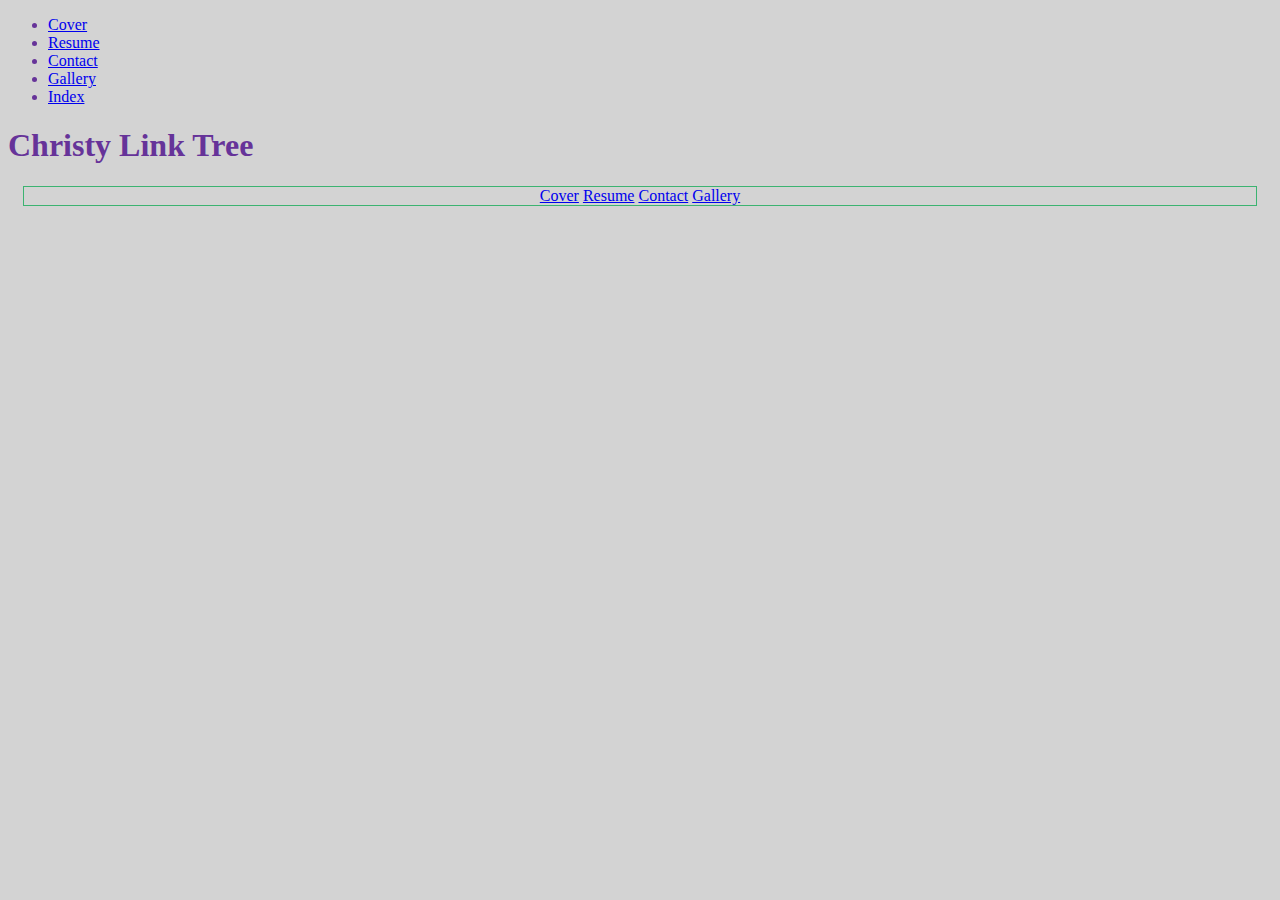
<file: index.html>
<!DOCTYPE html>
<html lang="en">
<head>
    <link href="https://cdn.jsdelivr.net/npm/bootstrap@5.0.0-beta2/dist/css/bootstrap.min.css" rel="stylesheet" integrity="sha384-BmbxuPwQa2lc/FVzBcNJ7UAyJxM6wuqIj61tLrc4wSX0szH/Ev+nYRRuWlolflfl" crossorigin="anonymous">
    <link rel="stylesheet" href="Styles.css">
</head>

<body>
    <div class="container">
        <div class="row">
            <div class="col-lg-3">
                <ul class="nav flex-column">
                    <li class="nav-item">
                    <a class="nav-link" href="cover.html">Cover</a>
                    </li>
                    <li class="nav-item">
                    <a class="nav-link" href="resume.html">Resume</a>
                    </li>
                    <li class="nav-item">
                    <a class="nav-link" href="contact.html">Contact</a>
                    </li>
                    <li class="nav-item">
                        <a class="nav-link" href="gallery.html">Gallery</a>
                    </li>
                    <li class="nav-item">
                        <a class="nav-link" href="index.html">Index</a>
                    </li>
                </ul>
            </div>

            <div class="col-md-9">

                <h1>Christy Link Tree</h1>

                <div class="linked-item">
                    <a class="page-link" href="cover.html">Cover</a>
                    <a class="page-link" href="resume.html">Resume</a>
                    <a class="page-link" href="contact.html">Contact</a>
                    <a class="page-link" href="gallery.html">Gallery</a>
                </div>
            </div>

        </div>
    </div>
</body>

</html>
</file>
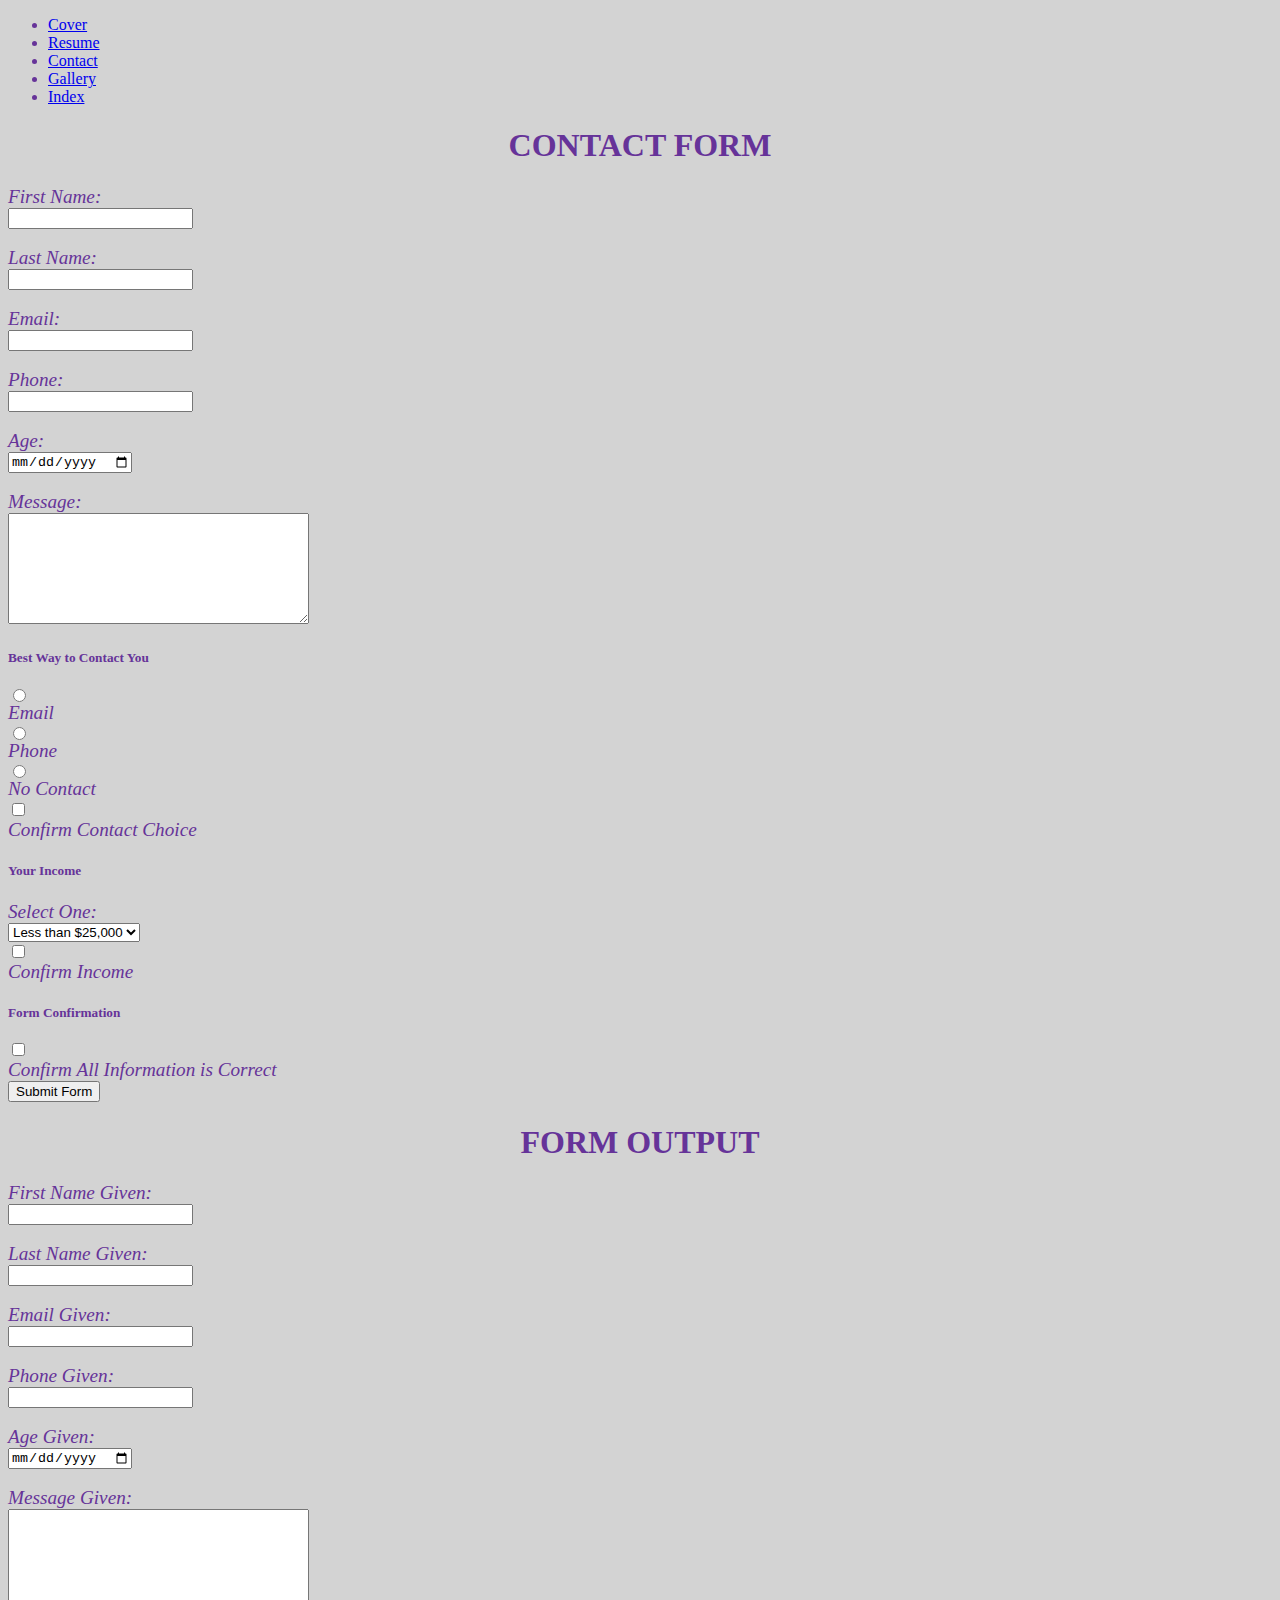
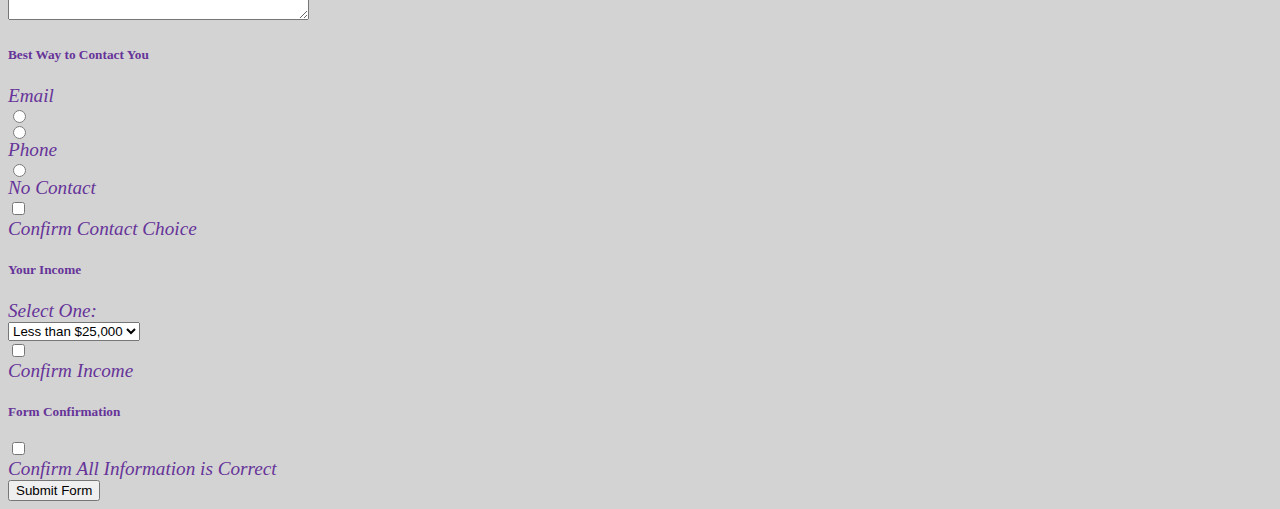
<file: contact.html>
<!DOCTYPE html>
<html>

<head>
    <link href="https://cdn.jsdelivr.net/npm/bootstrap@5.0.0-beta2/dist/css/bootstrap.min.css" rel="stylesheet"
        integrity="sha384-BmbxuPwQa2lc/FVzBcNJ7UAyJxM6wuqIj61tLrc4wSX0szH/Ev+nYRRuWlolflfl" crossorigin="anonymous">
    <link rel="stylesheet" href="Styles.css" />
</head>

<body id="dobyContact">
    <div class="container">
        <div class="row">

            <div class="col-md-3">
                <ul class="nav flex-column">
                    <li class="nav-item">
                        <a class="nav-link" href="cover.html">Cover</a>
                    </li>
                    <li class="nav-item">
                        <a class="nav-link" href="resume.html">Resume</a>
                    </li>
                    <li class="nav-item">
                        <a class="nav-link" href="contact.html">Contact</a>
                    </li>
                    <li class="nav-item">
                        <a class="nav-link" href="gallery.html">Gallery</a>
                    </li>
                    <li class="nav-item">
                        <a class="nav-link" href="index.html">Index</a>
                    </li>
                </ul>
            </div>

            <!-- input **** -->

            <div class="col-md-4" id="formInput">
                <h1 class="centerHead">CONTACT FORM</h1>
                <form action="formInfo" id="contactFormInput">

                    <div class="form-group">
                        <label for="fNameInput">First Name:</label>
                        <input type="text" id="fnameInput" class="form-control"><br>

                        <label for="lNameInput">Last Name:</label>
                        <input type="text" id="lNameInput" class="form-control"><br>

                        <label for="email">Email:</label>
                        <input type="email" id="emailInput" class="form-control"><br>

                        <label for="phone">Phone:</label>
                        <input type="tel" id="phoneInput" class="form-control"><br>

                        <label for="age">Age:</label>
                        <input type="date" id="ageInput" class="form-control"><br>

                        <label for="message">Message:</label>
                        <textarea cols="35" rows="7" id="messageInput">
                                    </textarea><br>
                    </div>


                    <div class="form-group">
                        <h5>Best Way to Contact You</h5>
                        <input type="radio" name="respondInput"><label for="Email">Email</label>
                        <input type="radio" name="respondInput"><label for="Phone">Phone</label>
                        <input type="radio" name="respondInput"><label for="No Contact">No Contact</label>
                        <div class="form-check">
                            <input type="checkbox" id="confirmContactInput" name="confirmContactInput" class="form-check-input">
                            <label for="confirmContact" class="form-check-label">Confirm Contact Choice</label>
                        </div>
                    </div>


                    <div class="form-group">
                        <h5>Your Income</h5>
                        <label for="income">Select One:</label>
                        <select id="incomeInput" name="incomeInput" class="form-control">
                            <option value="lt-25">Less than $25,000</option>
                            <option value="25-34">$25,000 - $34,000</option>
                            <option value="35-49">$35,000 - $49,000</option>
                            <option value="50-74">$50,000 - $74,000</option>
                            <option value="75+">$75,000 or more</option>
                        </select>
                        <div class="form-check">
                            <input type="checkbox" id="confirmIncomeInput" name="confirmIncomeInput"
                                class="form-check-input">
                            <label for="confirmIncome" class="form-check-label">Confirm Income</label>
                        </div>
                    </div>


                    <div class="form-group">
                        <h5>Form Confirmation</h5>
                        <div class="form-check">
                            <input type="checkbox" id="confirmAllInfoInput" name="confirmAllInfoInput"
                                class="form-check-input">
                            <label for="confirmAllInfo" class="form-check-label">Confirm All Information is Correct</label>
                        </div>
                    </div>

                    <button type="button" onclick="submitForm()">Submit Form</button>
                </form>
            </div>




                <!-- *** OUT PUT *** -->


            <div class="col-md-4" id="formOutput">
                <h1 class="centerHead">FORM OUTPUT</h1>
                <form action="formInfo">
                    <div class="form-group">
                        <label for="fNameOutput">First Name Given:</label>
                        <input type="text" id="fnameOutput" class="form-control"><br>

                        <label for="lNameOutput">Last Name Given:</label>
                        <input type="text" id="lNameOutput" class="form-control"><br>

                        <label for="email">Email Given:</label>
                        <input type="email" id="emailOutput" class="form-control"><br>

                        <label for="phone">Phone Given:</label>
                        <input type="tel" id="phoneOutput" class="form-control"><br>

                        <label for="age">Age Given:</label>
                        <input type="date" id="ageOutput" class="form-control"><br>

                        <label for="message">Message Given:</label>
                        <textarea cols="35" rows="7" id="messageOutput">
                                    </textarea><br>
                    </div>


                    <div class="form-group">
                        <h5>Best Way to Contact You</h5>
                        <label for="Email">Email<input type="radio" name="respondOutput"></label>
                        <input type="radio" name="respondOutput"><label for="Phone">Phone</label>
                        <input type="radio" name="respondOutput"><label for="No Contact">No Contact</label>
                        <div class="form-check">
                            <input type="checkbox" id="confirmContactInput" name="confirmContactOutput" class="form-check-input">
                            <label for="confirmContact" class="form-check-label">Confirm Contact Choice</label>
                        </div>
                    </div>


                    <div class="form-group">
                        <h5>Your Income</h5>
                        <label for="income">Select One:</label>
                        <select id="incomeInput" name="incomeOutput" class="form-control">
                            <option value="lt-25">Less than $25,000</option>
                            <option value="25-34">$25,000 - $34,000</option>
                            <option value="35-49">$35,000 - $49,000</option>
                            <option value="50-74">$50,000 - $74,000</option>
                            <option value="75+">$75,000 or more</option>
                        </select>
                        <div class="form-check">
                            <input type="checkbox" id="confirmIncomeInput" name="confirmIncomeOutput"
                                class="form-check-Output">
                            <label for="confirmIncome" class="form-check-label">Confirm Income</label>
                        </div>
                    </div>


                    <div class="form-group">
                        <h5>Form Confirmation</h5>
                        <div class="form-check">
                            <input type="checkbox" id="confirmAllInfoOutput" name="confirmAllInfoOutput"
                                class="form-check-Output">
                            <label for="confirmAllInfo" class="form-check-label">Confirm All Information is Correct</label>
                        </div>
                    </div>

                    <button type="button">Submit Form</button>
                </form>
            </div>
        


        </div>

    </div>


</body>
    <script src="submitForm.js" type="text/javascript"></script>
</html>
</file>
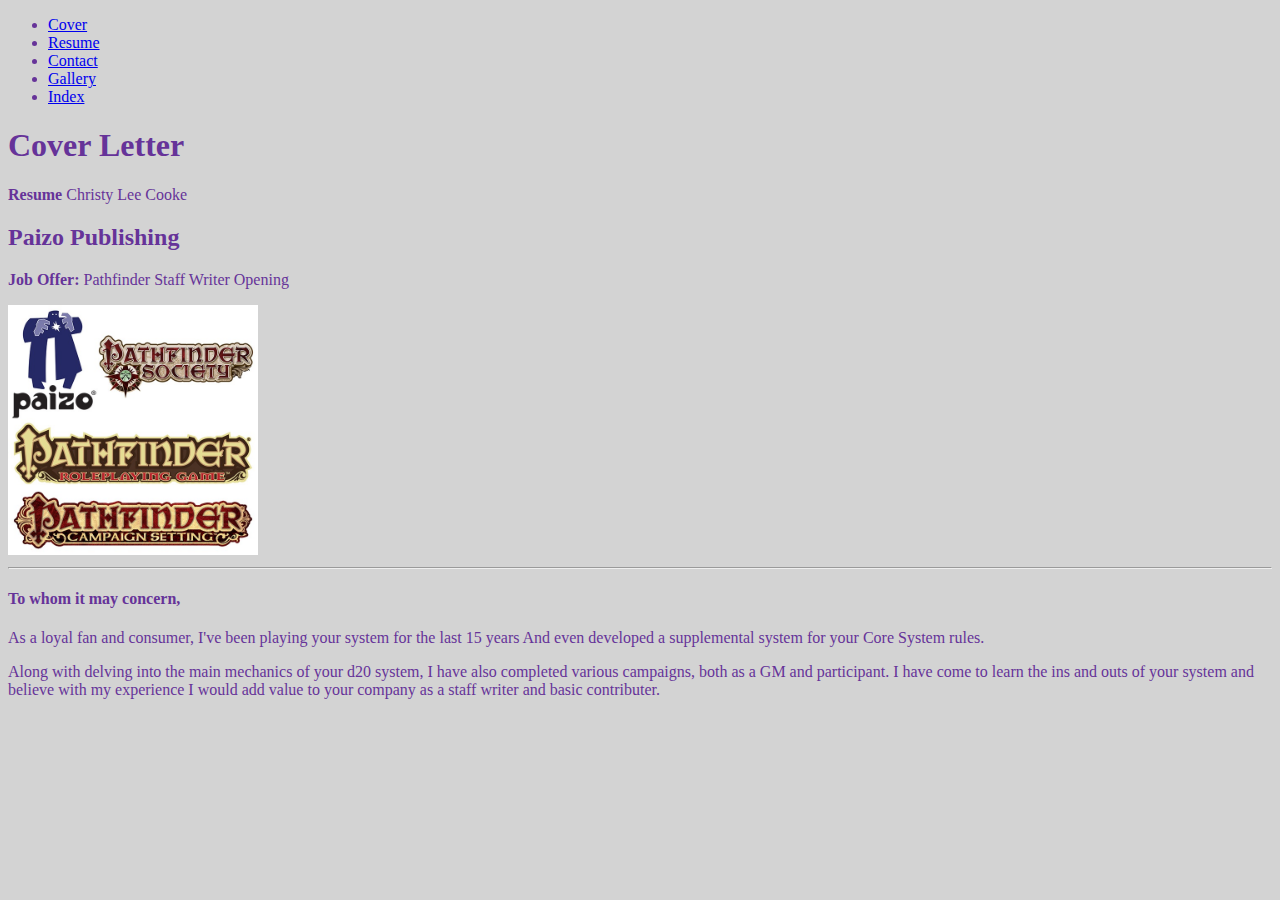
<file: cover.html>
<!DOCTYPE html>
<html lang="en">

<head>
    <link rel="stylesheet" href="Styles.css">
    <link href="https://cdn.jsdelivr.net/npm/bootstrap@5.0.0-beta2/dist/css/bootstrap.min.css" rel="stylesheet"
        integrity="sha384-BmbxuPwQa2lc/FVzBcNJ7UAyJxM6wuqIj61tLrc4wSX0szH/Ev+nYRRuWlolflfl" crossorigin="anonymous">
</head>

<body>
    <div class="container">
        <div class="row">
            <div class="col-lg-3">
                <ul class="nav flex-column">
                    <li class="nav-item">
                      <a class="nav-link" href="cover.html">Cover</a>
                    </li>
                    <li class="nav-item">
                      <a class="nav-link" href="resume.html">Resume</a>
                    </li>
                    <li class="nav-item">
                      <a class="nav-link" href="contact.html">Contact</a>
                    </li>
                    <li class="nav-item">
                        <a class="nav-link" href="gallery.html">Gallery</a>
                    </li>
                    <li class="nav-item">
                        <a class="nav-link" href="index.html">Index</a>
                    </li>
                </ul>
            </div>

            <div class="col-lg-9">

                <div class="jumbotron">
                    <h1>Cover Letter</h1>
                
                </div>
            
                <p><strong>Resume </strong> Christy Lee Cooke</p>
                <h2>Paizo Publishing</h2>
                <p><strong>Job Offer: </strong> Pathfinder Staff Writer Opening</p>
                <img src="img/paizo.jpg" alt="Paizo's Pathfinder" height="250px" width="250px">
                <br />
                <hr />
                <h4>To whom it may concern,</h4>
                <p> As a loyal fan and consumer, I've been playing your system for the last 15 years And
                even developed a supplemental system for your Core System rules.</p>
                
                <p>Along with delving into the main mechanics of your d20 system, I have also completed
                    various campaigns, both as a GM and participant. I have come to learn the ins and
                    outs of your system and believe with my experience I would add value to your
                    company as a staff writer and basic contributer.
                </p>
            </div>
        </div>
    </div>
</body>

</html>
</file>
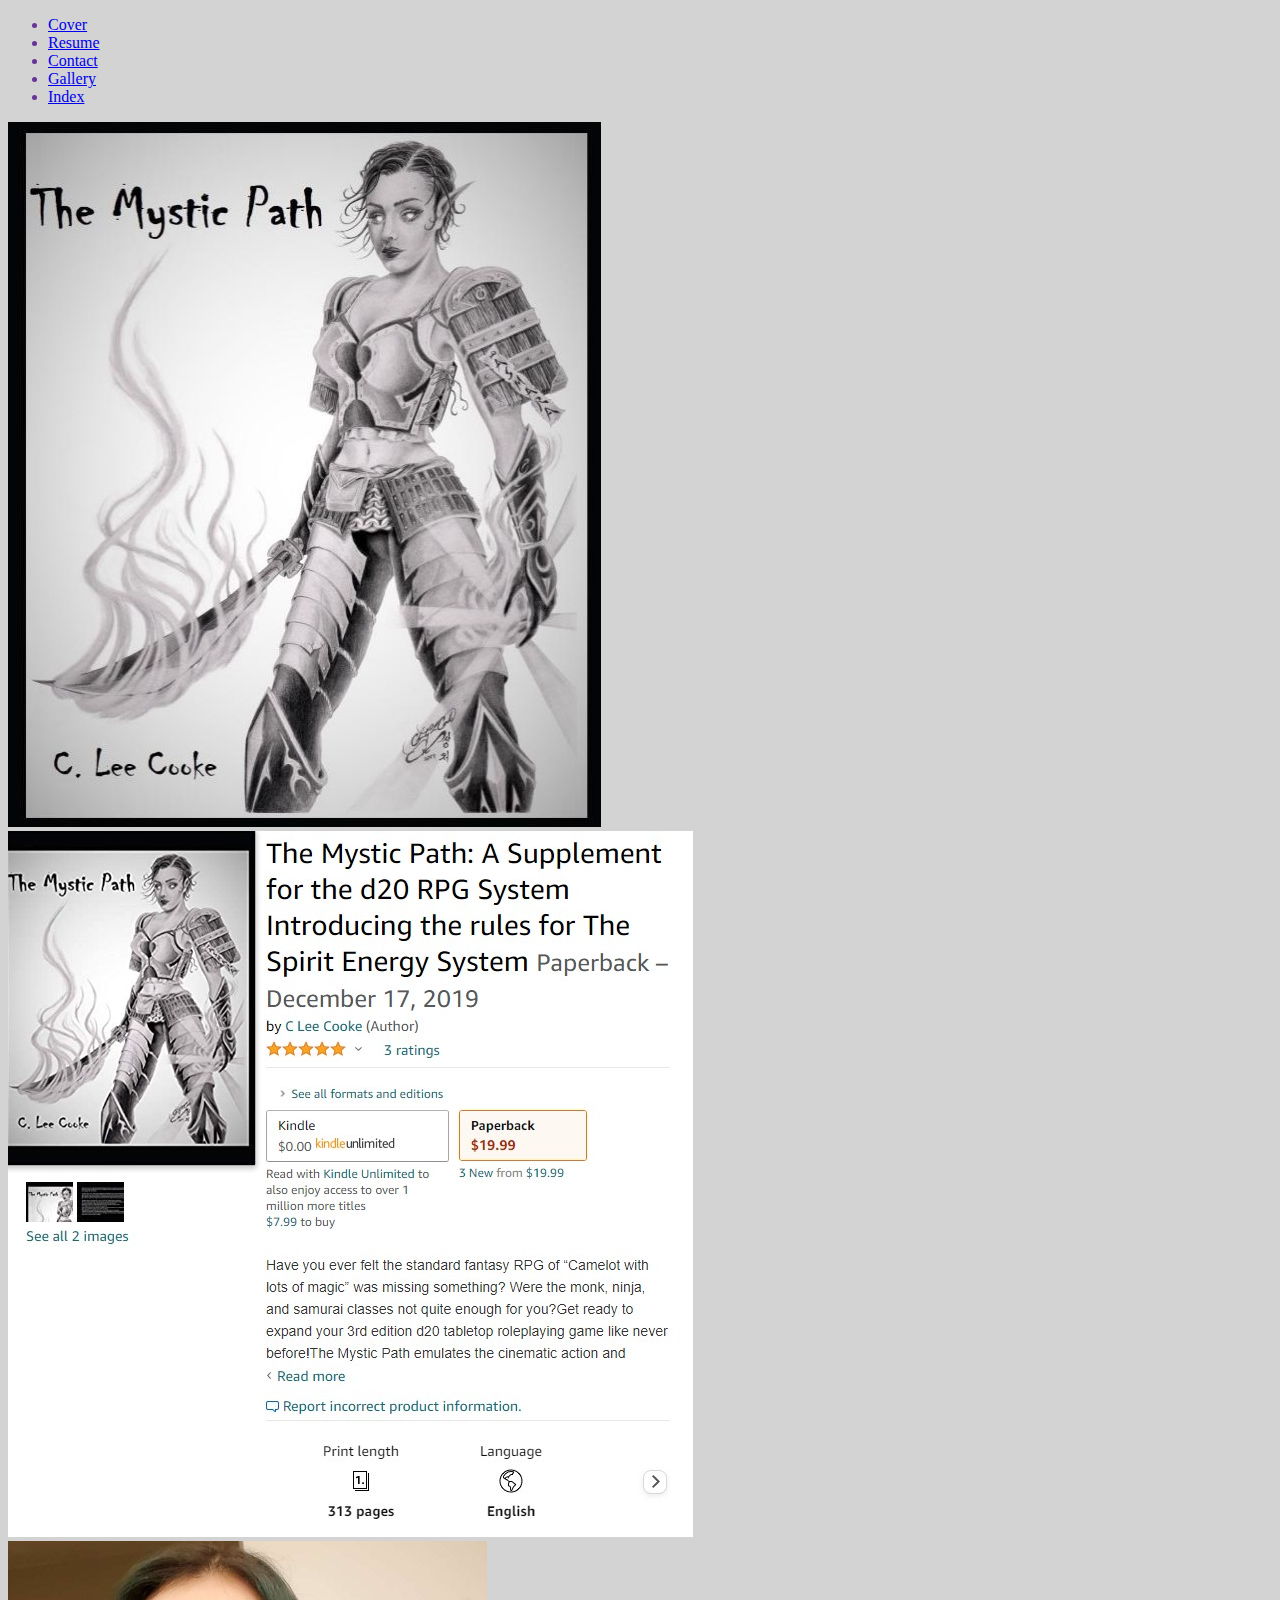
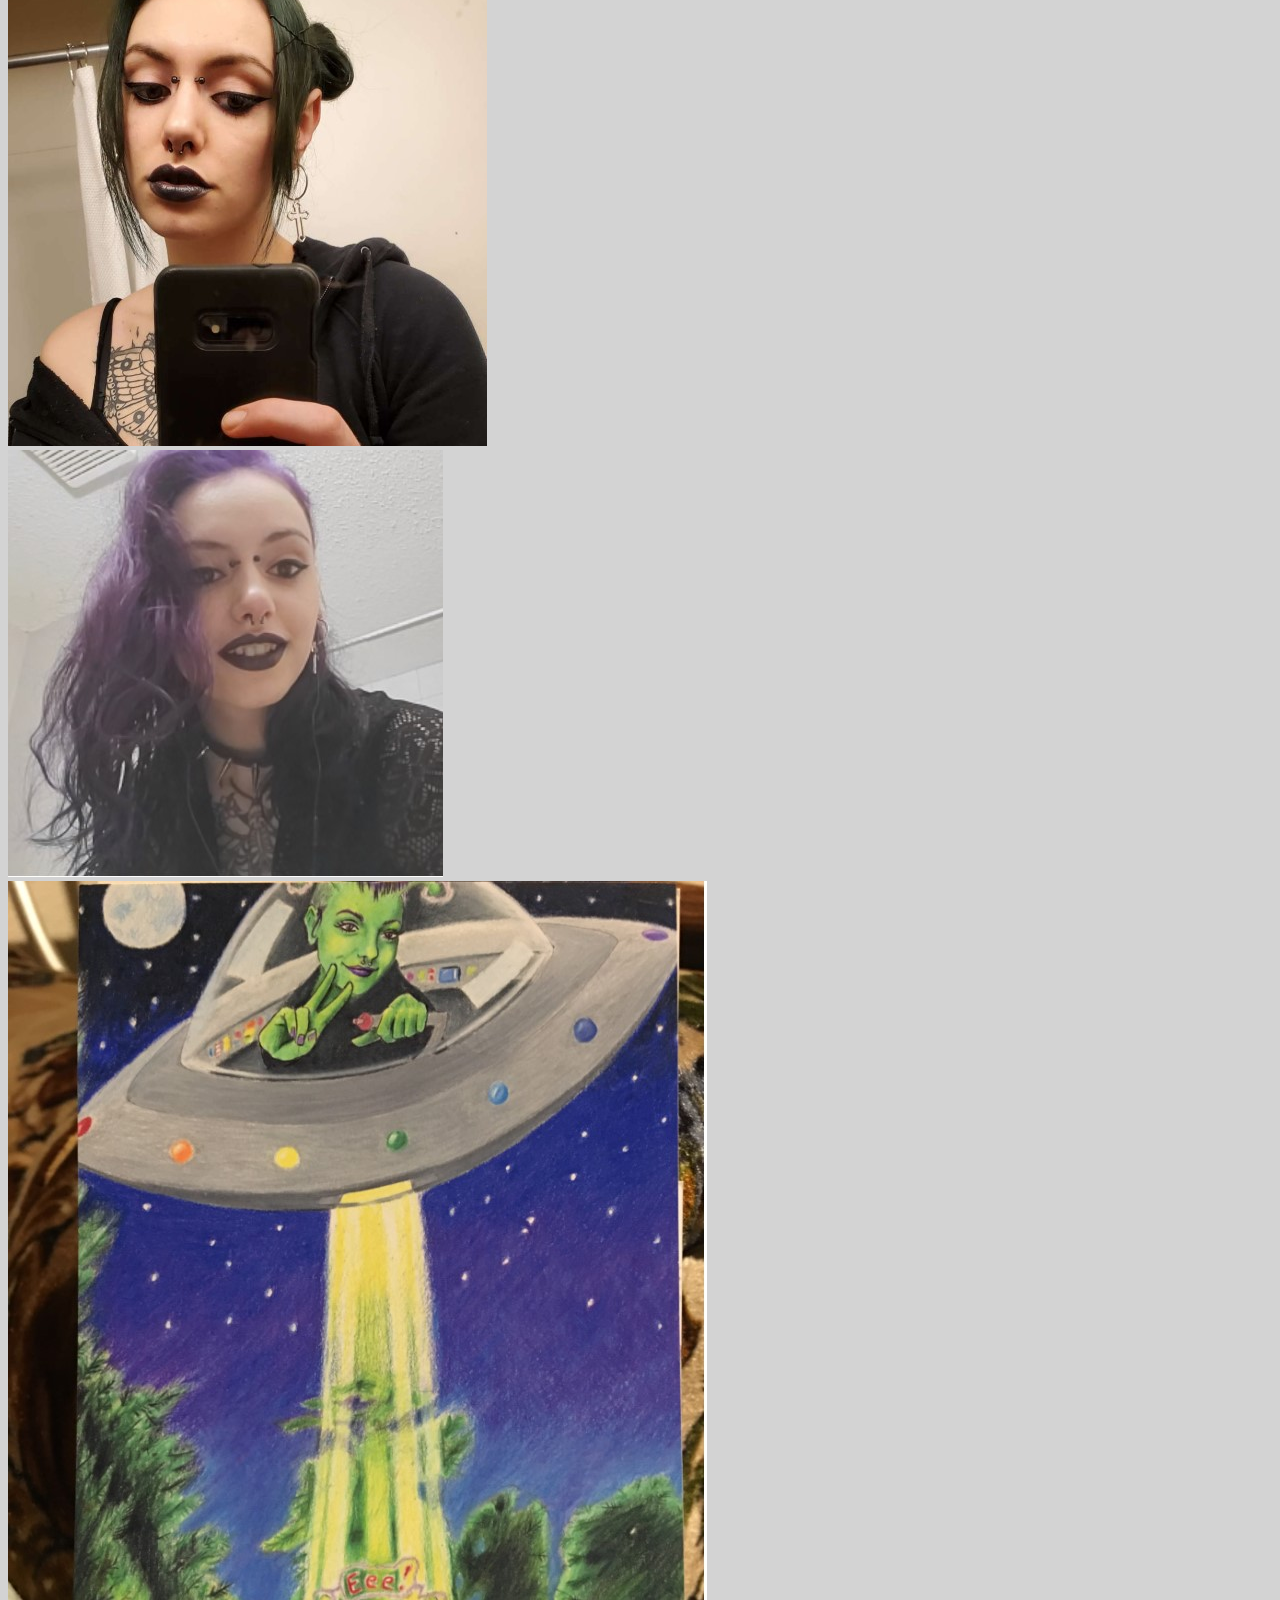
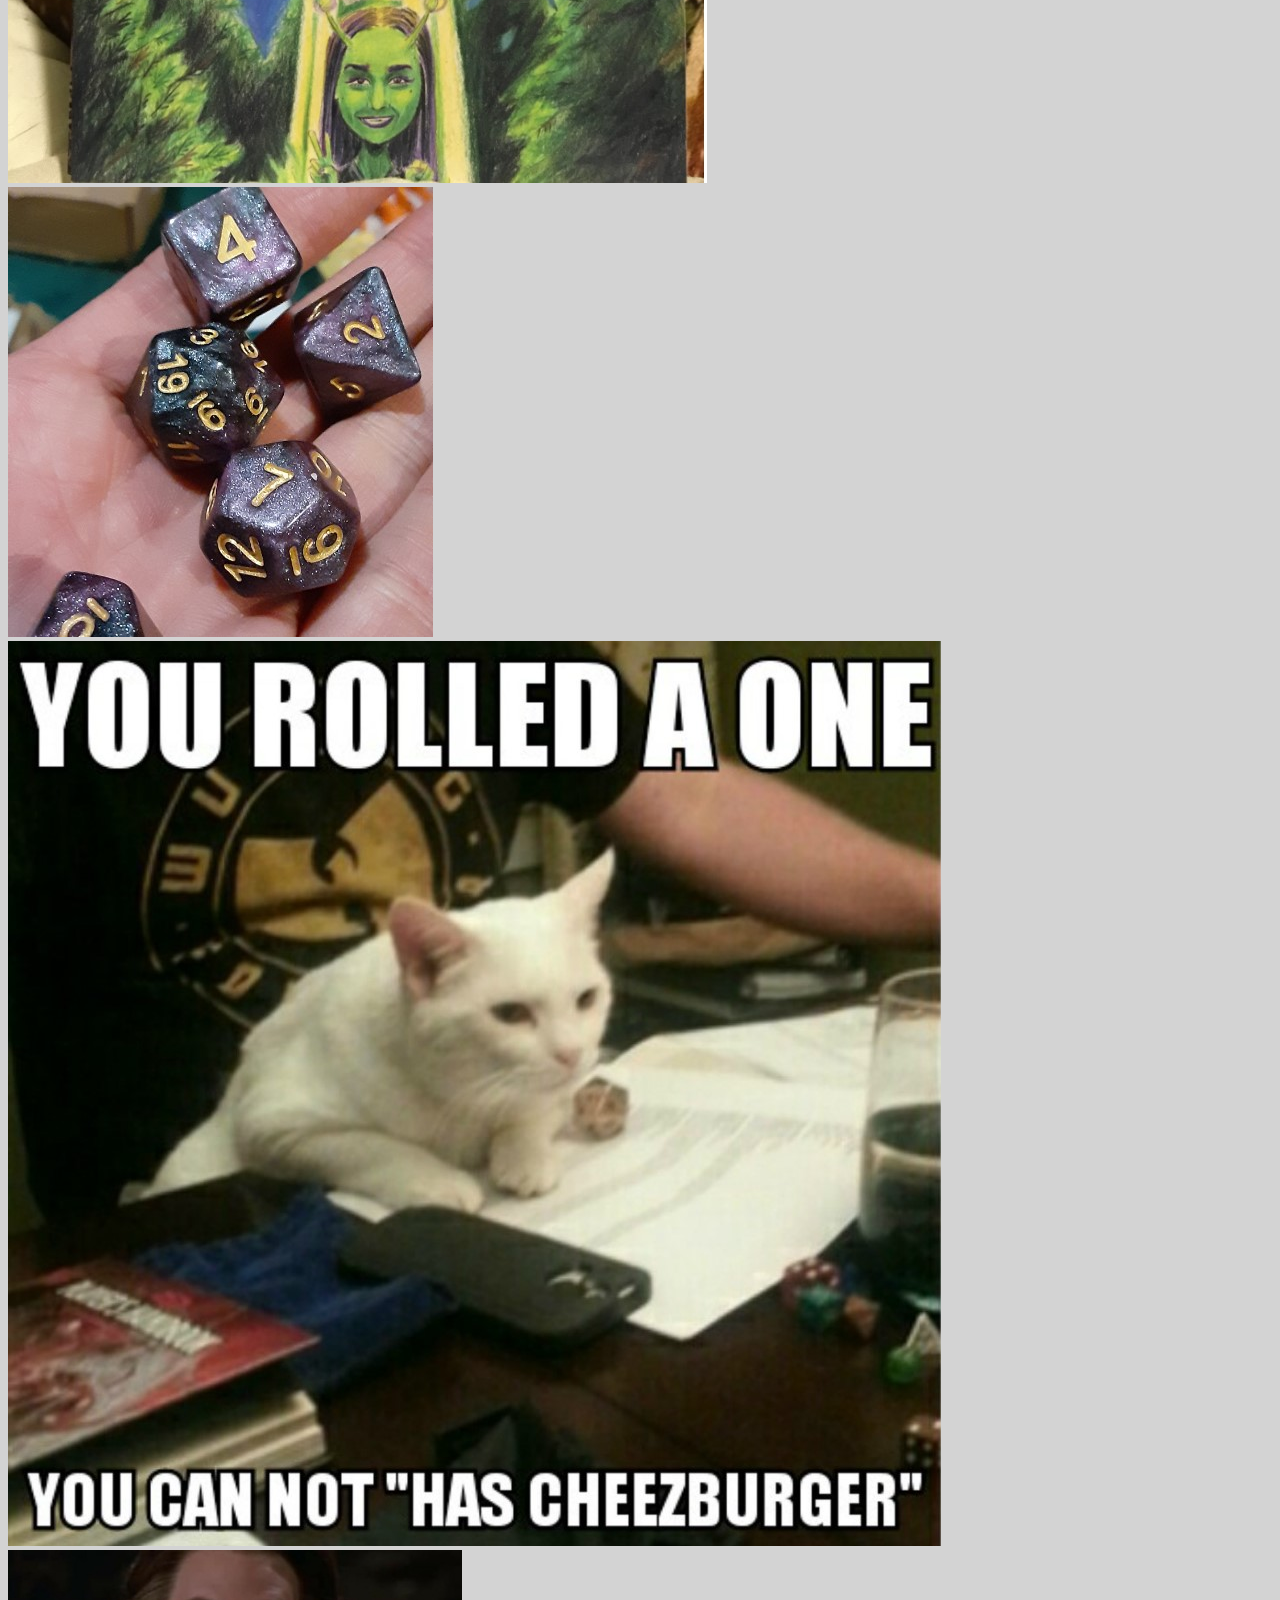
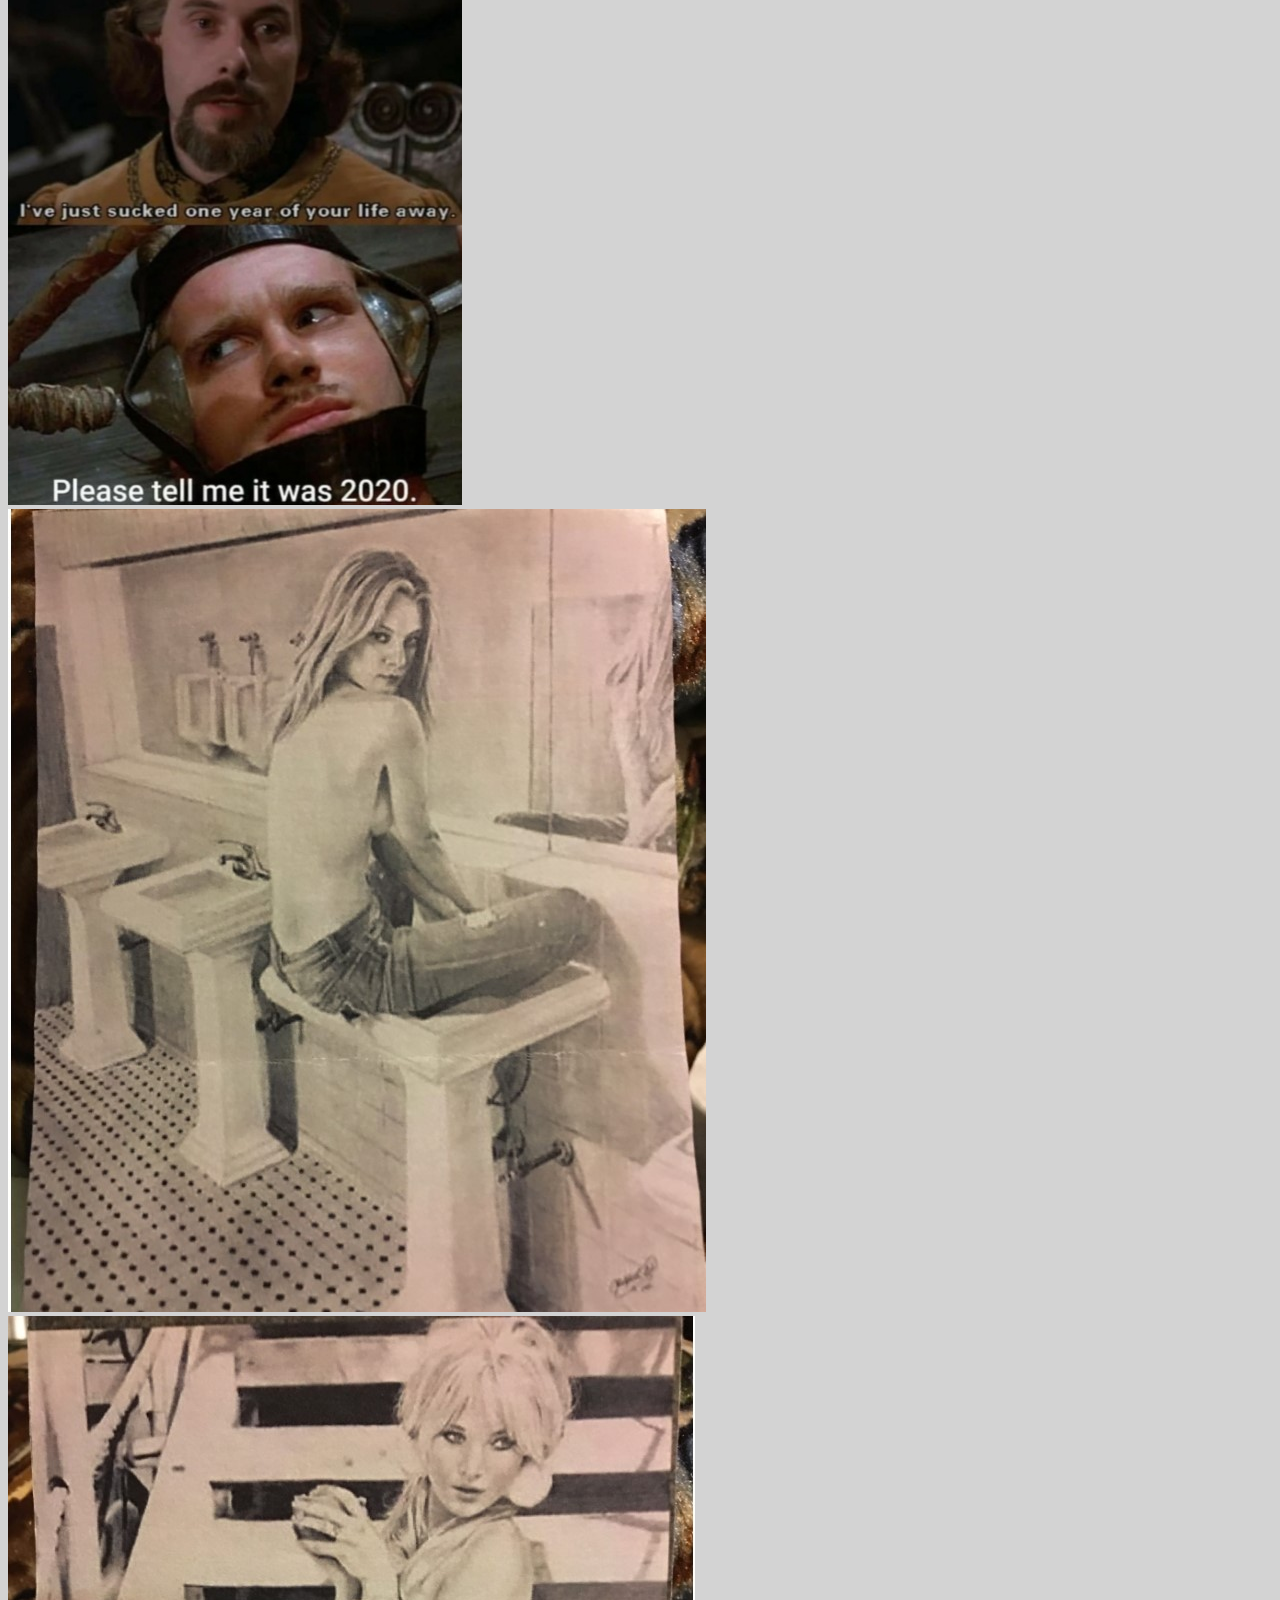
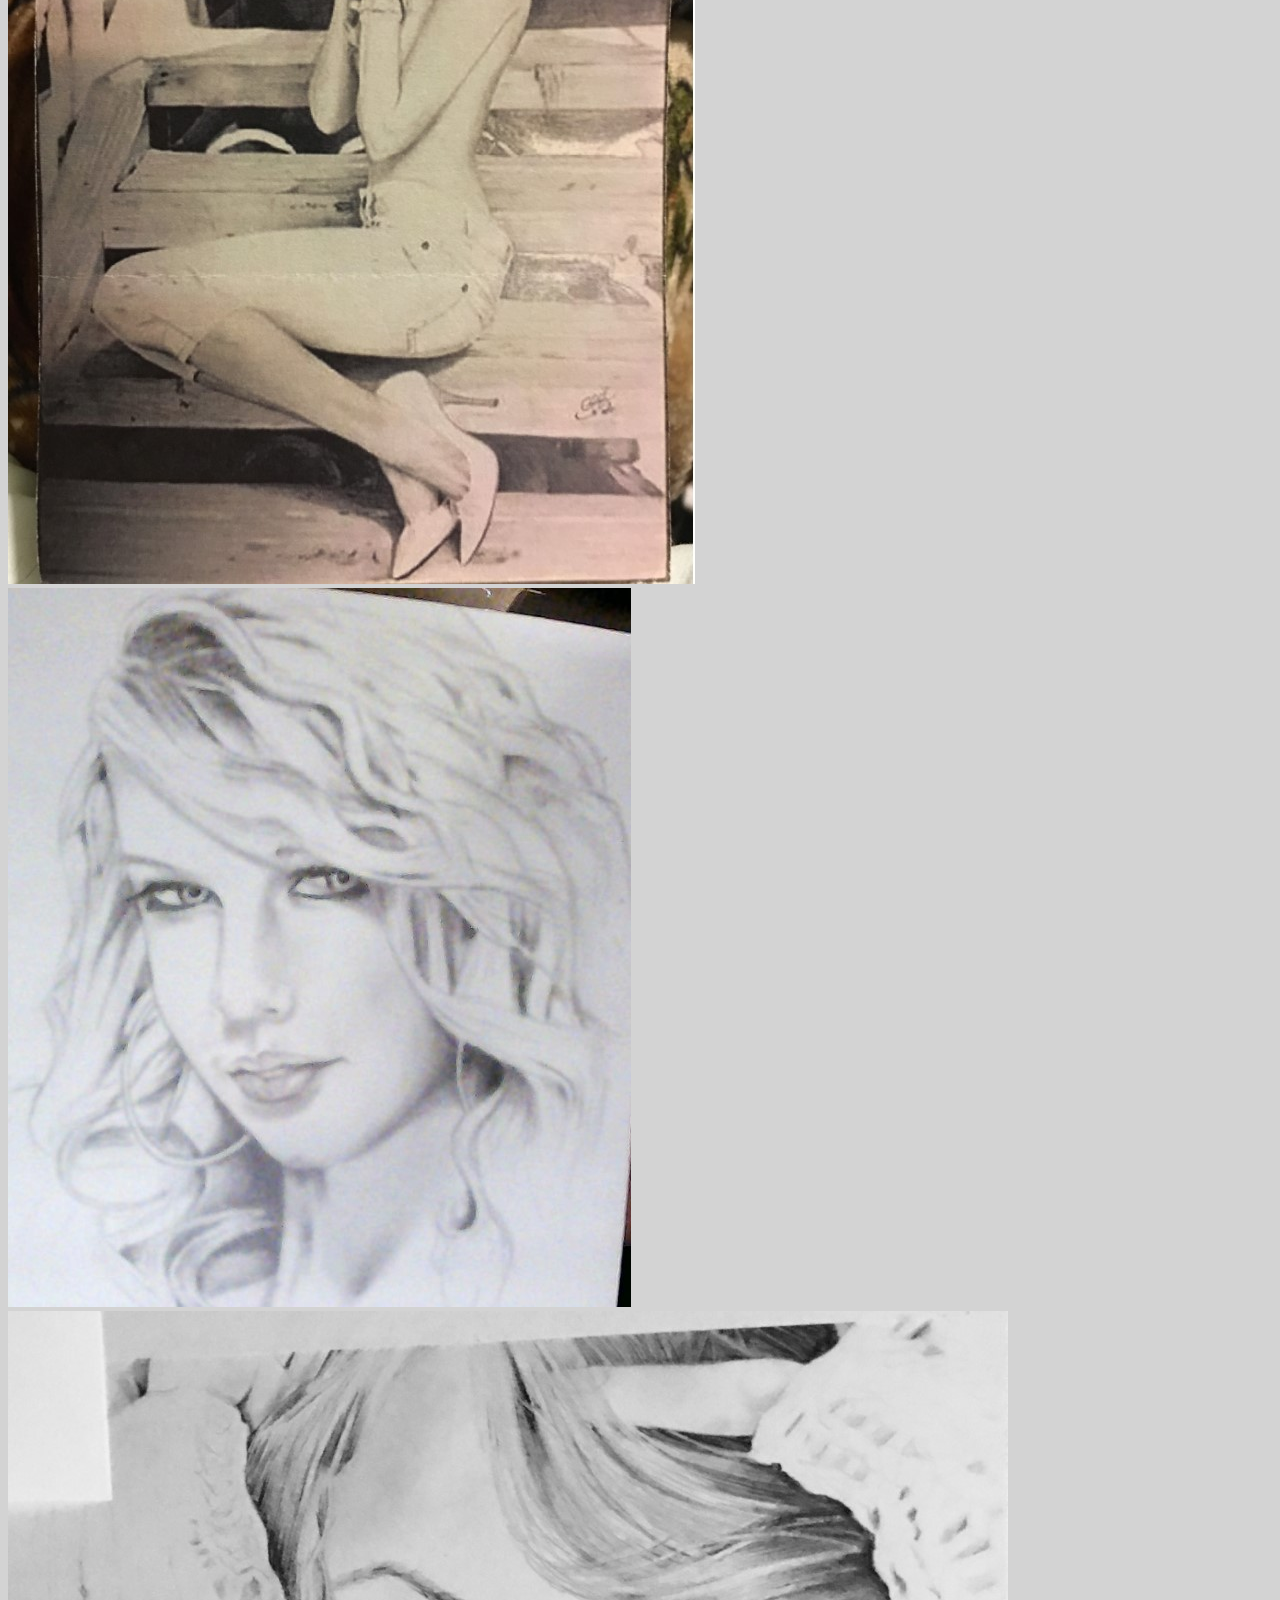
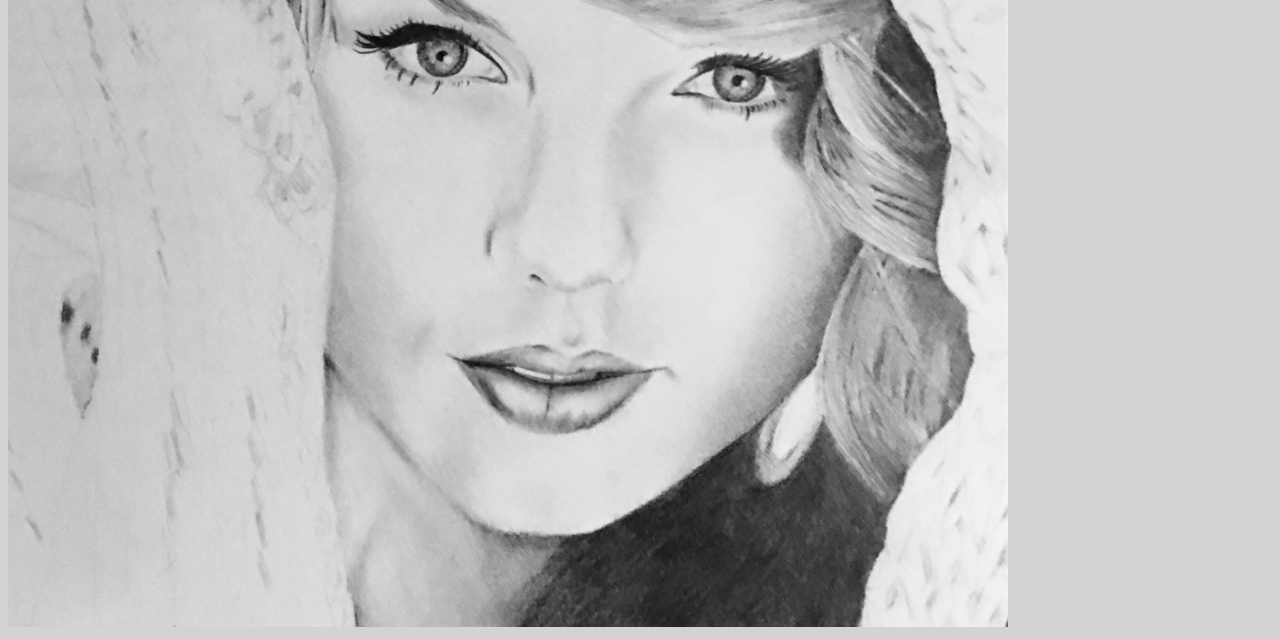
<file: gallery.html>
<!DOCTYPE html>
<html lang="en">

<head>
    <link rel="stylesheet" href="Styles.css">
    <link href="https://cdn.jsdelivr.net/npm/bootstrap@5.0.0-beta2/dist/css/bootstrap.min.css" rel="stylesheet"
        integrity="sha384-BmbxuPwQa2lc/FVzBcNJ7UAyJxM6wuqIj61tLrc4wSX0szH/Ev+nYRRuWlolflfl" crossorigin="anonymous">
</head>

<body>
    <div class="container">
        <div class="row">
            <div class="col-lg-3">
                <ul class="nav flex-column">
                    <li class="nav-item">
                      <a class="nav-link" href="cover.html">Cover</a>
                    </li>
                    <li class="nav-item">
                      <a class="nav-link" href="resume.html">Resume</a>
                    </li>
                    <li class="nav-item">
                      <a class="nav-link" href="contact.html">Contact</a>
                    </li>
                    <li class="nav-item">
                        <a class="nav-link" href="gallery.html">Gallery</a>
                    </li>
                    <li class="nav-item">
                        <a class="nav-link" href="index.html">Index</a>
                    </li>
                </ul>
            </div>

            <div class="col-md-9">

                <div class="row">                                
                    <div class="col-md-6">
                        <img src="img/myBook1.jpg" alt="The Mystic Path Cover Art" class="img-fluid">
                    </div>
                    <div class="col-md-6">
                        <img src="img/myBook2.jpg" alt="The Mystic Path Info" class="img-fluid">
                    </div>
                </div>

                <div class="row">                                
                    <div class="col-md-6">
                        <img src="img/Ashley1.jpg" alt="Mystic Path Cover Art Inspiration" class="img-fluid">
                    </div>
                    <div class="col-md-6">
                        <img src="img/Ashley2.jpg" alt="That's My Wife!" class="img-fluid">
                    </div>
                </div>

                <div class="row">                                
                    <div class="col-md-6">
                        <img src="img/AshleyB-Day.jpg" alt="X-Files themed card for Ashley" class="img-fluid">
                    </div>
                    <div class="col-md-6">
                        <img src="img/diceGift.jpg" alt="TRPG Dice Gift" class="img-fluid">
                    </div>
                </div>
                
                <div class="row">                                
                    <div class="col-md-6">
                        <img src="img/no_cheezburger.jpg" alt="Fumble Kitty Meme" class="img-fluid">
                    </div>
                    <div class="col-md-6">
                        <img src="img/2020beGone.jpg" alt="2020 Was harsh Meme" class="img-fluid">
                    </div>
                </div>

                <div class="row">                                
                    <div class="col-md-6">
                        <img src="img/forLewis.jpg" alt="Commisioned art for LR-1" class="img-fluid">
                    </div>
                    <div class="col-md-6">
                        <img src="img/guessGirl.jpg" alt="Commisioned art for LR-2" class="img-fluid">
                    </div>
                </div>
                
                <div class="row">                                
                    <div class="col-md-6">
                        <img src="img/TS-graphite_1st-Attempt.jpg" alt="Taylor Swift, first portrait" class="img-fluid">
                    </div>
                    <div class="col-md-6">
                        <img src="img/TS-graphite_2nd-Attempt.jpg" alt="Taylor Swift, second attempt at drawing TS" class="img-fluid">
                    </div>
                </div>

            </div>
        </div>
    </div>
</body>

</html>
</file>
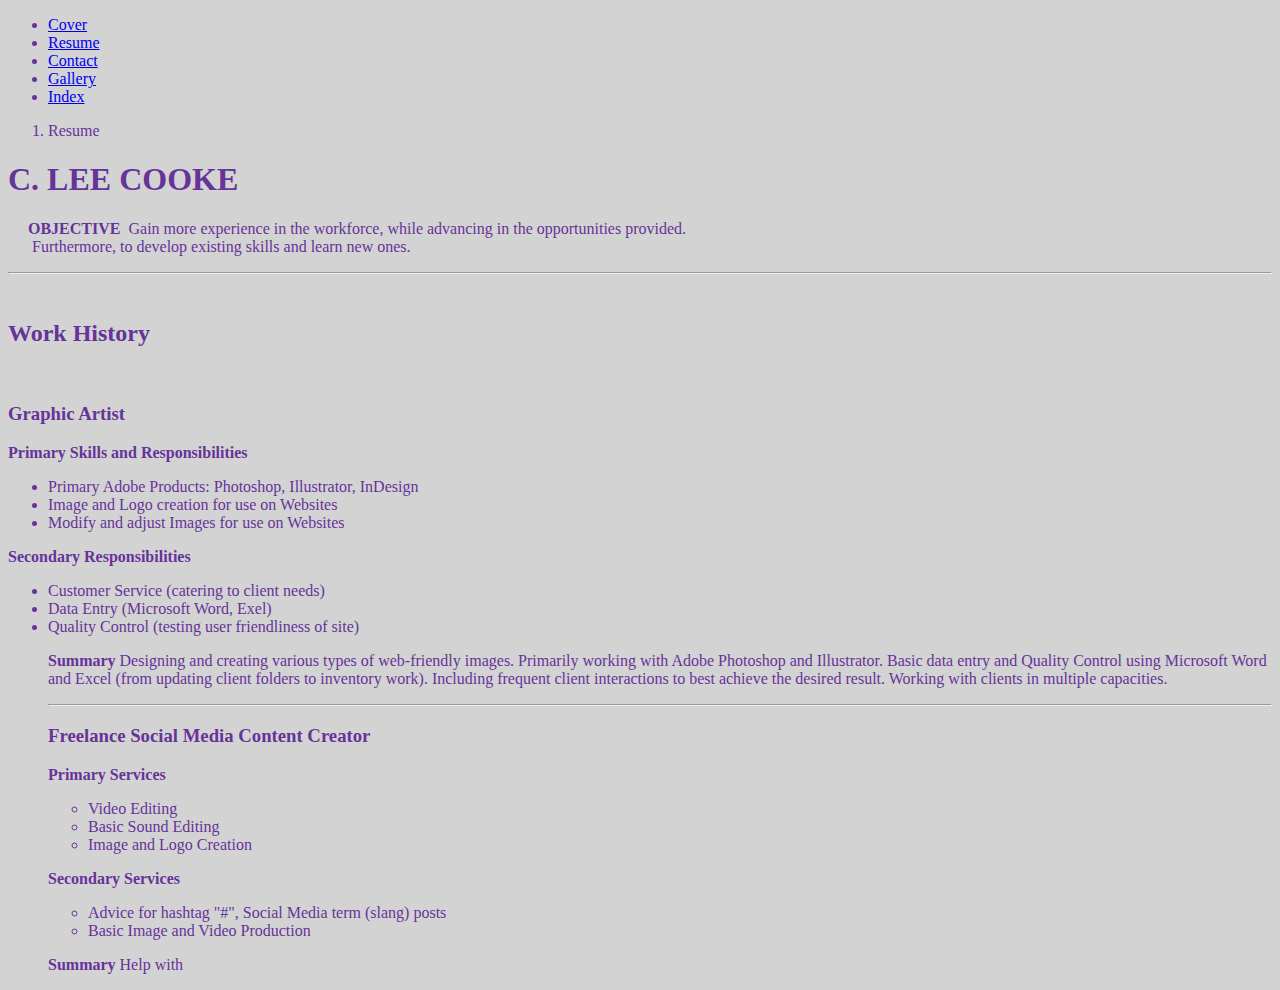
<file: resume.html>
<!DOCTYPE html>
<html>
    <head>
        <link href="https://cdn.jsdelivr.net/npm/bootstrap@5.0.0-beta2/dist/css/bootstrap.min.css" rel="stylesheet" integrity="sha384-BmbxuPwQa2lc/FVzBcNJ7UAyJxM6wuqIj61tLrc4wSX0szH/Ev+nYRRuWlolflfl" crossorigin="anonymous">
        <link rel="stylesheet" href="Styles.css">
    </head>
        <body>
        <div class="container">
            <div class="row">
                <div class="col-lg-3">
                    <ul class="nav flex-column">
                        <li class="nav-item">
                          <a class="nav-link" href="cover.html">Cover</a>
                        </li>
                        <li class="nav-item">
                          <a class="nav-link" href="resume.html">Resume</a>
                        </li>
                        <li class="nav-item">
                          <a class="nav-link" href="contact.html">Contact</a>
                        </li>
                        <li class="nav-item">
                            <a class="nav-link" href="gallery.html">Gallery</a>
                        </li>
                        <li class="nav-item">
                            <a class="nav-link" href="index.html">Index</a>
                        </li>
                    </ul>
                </div>
            
                <div class="col-lg-9">
                    <nav aria-label="breadcrumb">
                        <ol class="breadcrumb">
                        <li class="breadcrumb-item active" aria-current="page">Resume</li>
                        </ol>
                    </nav>

                    <h1>C. LEE COOKE</h1>
                    <p>&nbsp; &nbsp; &nbsp;<strong>OBJECTIVE</strong> &nbsp;Gain more experience in the workforce, while advancing in the opportunities provided. 
                        <br/> &nbsp; &nbsp; &nbsp; Furthermore, to develop existing skills and learn new ones. 
                        </p>
                    <hr/>
                    <br/>

                    <h2>Work History</h2>
                    <br/>

                    <h3>Graphic Artist</h3>
                    <p><strong>Primary Skills and Responsibilities</strong></p>
                    <ul>
                        <li>Primary Adobe Products: Photoshop, Illustrator, InDesign</li>
                        <li>Image and Logo creation for use on Websites</li>
                        <li>Modify and adjust Images for use on Websites</li>
                    </ul>

                    <p><strong>Secondary Responsibilities</strong></p>
                    <ul>
                        <li>Customer Service (catering to client needs)</li>
                        <li>Data Entry (Microsoft Word, Exel)</li>
                        <li>Quality Control (testing user friendliness of site)</li>
                    
                    <p><strong>Summary</strong> Designing and creating various types of web-friendly images.
                        Primarily working with Adobe Photoshop and Illustrator. Basic data entry and Quality Control using Microsoft Word and Excel
                        (from updating client folders to inventory work). Including frequent client interactions to best achieve the desired result.
                        Working with clients in multiple capacities. 
                    </p>
                    <hr/>

                    <h3>Freelance Social Media Content Creator</h3>
                    <p><strong>Primary Services</strong></p>
                        <ul>
                            <li>Video Editing</li>
                            <li>Basic Sound Editing</li>
                            <li>Image and Logo Creation</li>
                        </ul>

                    <p><strong>Secondary Services</strong></p>
                    <ul>
                        <li>Advice for hashtag "#", Social Media term (slang) posts</li>
                        <li>Basic Image and Video Production</li>
                    </ul>

                    <p><strong>Summary</strong> Help with 
                    </p>
                </div>
            </div>

        </div>
        </body>
    
</html>
</file>
<file: Styles.css>
.centerHead {
    text-align:center
}

body {
    background-color: lightgrey;
    color: rebeccapurple;
}

#bodyContact {
    background-color: rgb(178, 165, 190);
}


label {
    display: block;
    font-size: larger;
    font-style: oblique;

}

input {
    display: block;
}


.linked-item {
    border: mediumseagreen solid 1px;
    padding: top 25px bottom 25px;
    text-align: center;
    margin-top: 20px;
    margin-bottom: 20px;
    margin-left: 15px;
    margin-right: 15px;

.page-link a:hover {
    color: darkmagenta !important;
    

}
</file>
